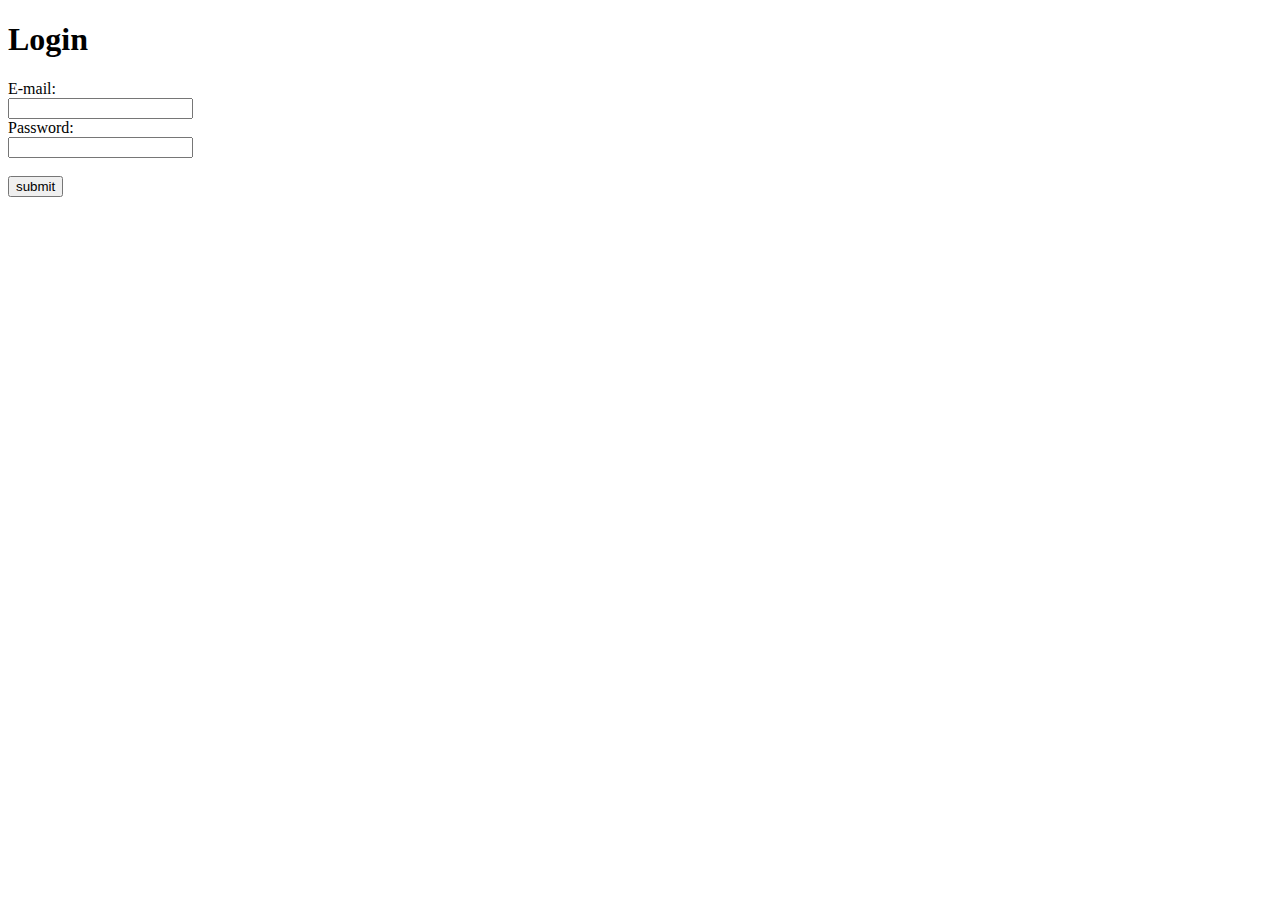
<file: form/login.html>
<!DOCTYPE html>
<!--
To change this license header, choose License Headers in Project Properties.
To change this template file, choose Tools | Templates
and open the template in the editor.
-->
<html>
    <head>
        <title>Login</title>
        <meta charset="UTF-8">
        <meta name="viewport" content="width=device-width">
    </head>
    <h1> Login </h1>
    <body>
        <div>  <form>
                
                E-mail:<br>
                <input type="email" name="email" >
                <br>
                Password:<br>
                <input type="password" name="psw" maxlength="10" >
                <br>
                <br>
                <input type="submit" value="submit">
                </form>
        </div>
    </body>
</html>
</file>
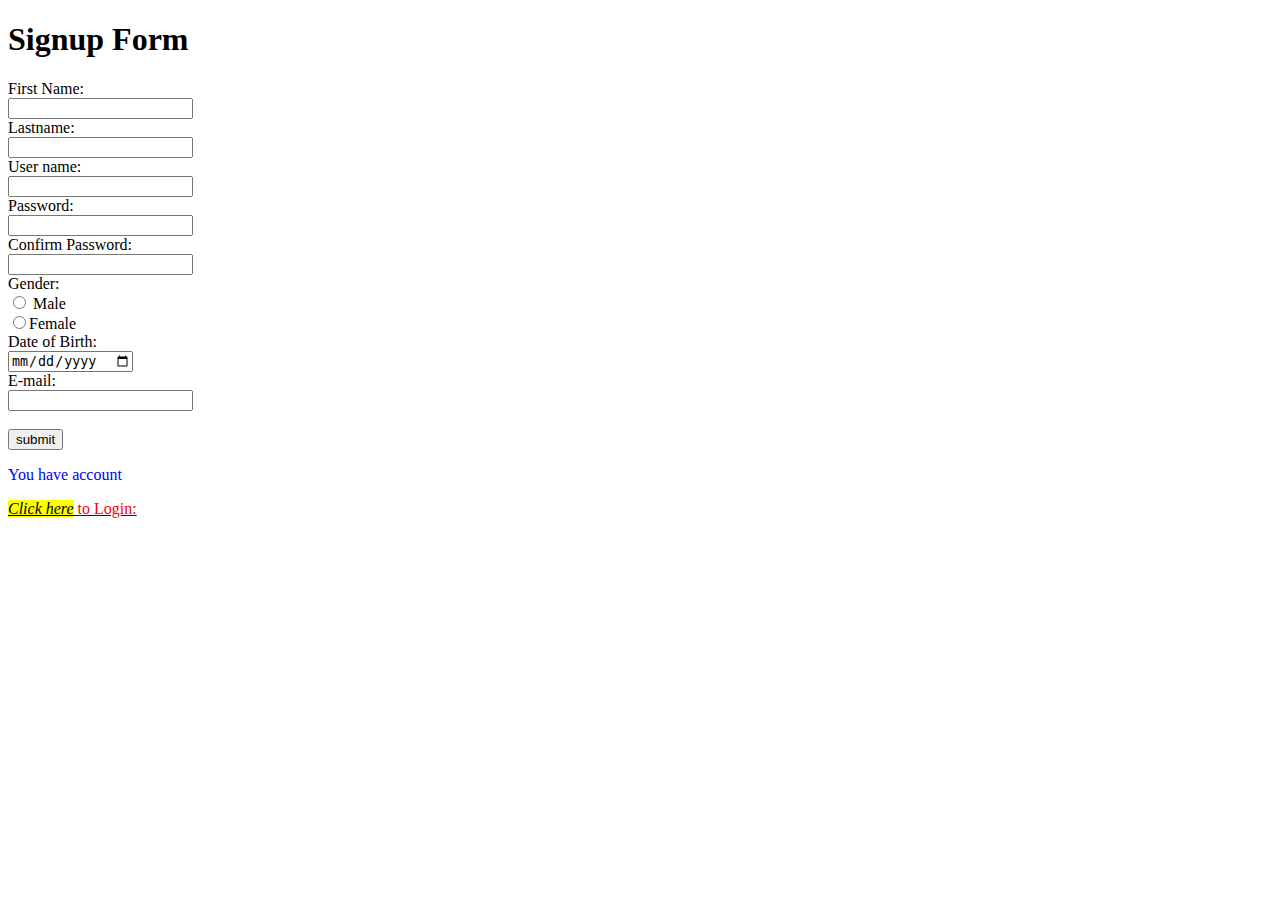
<file: form/signup.html>
<!DOCTYPE html>
<html>
    <head>
        <title>Sign up</title>
        <meta charset="UTF-8">
        <meta name="viewport" content="width=device-width">
    </head>
    <body>
                <h1>Signup Form</h1>
        <div>
            <style>
                form{alignment-adjust:central}
            </style>
            <form>
                First Name:<br>
                 <input type="text" name="firstname"  >
                 <br>
                Lastname:<br>
                <input type="text" name="lastname"  >
                <br>
                User name:<br>
                <input type="text" name="user" >
                
                <br>
                Password:<br>
                <input type="password" name="psw" maxlength="10">
                <br>
                Confirm Password:<br>
                <input type="password" name="psw" >
                <br>
                Gender:
                <br>
                <input type="radio" name="sex" value="male" > Male
                <br>
                <input type="radio" name="sex" value="female" >Female 
                <br>
                Date of Birth:<br>
                <input type="date" name="bday" >
                <br>
                E-mail:<br>
                <input type="email" name="email">
                <br>
                <br>
                <input type="submit" value="submit">
            </form>
        </div>
                <div>
              <p style="color: blue"> You have account</p>
              <a href="http://localhost:8383/HTML5Application2/index.html?email=&psw=" > 
                <p style="color:red"><i><mark> <ins>Click here</ins></mark></i> to Login:</p>
              </a>
        </div>
    </body>
</html>
</file>
